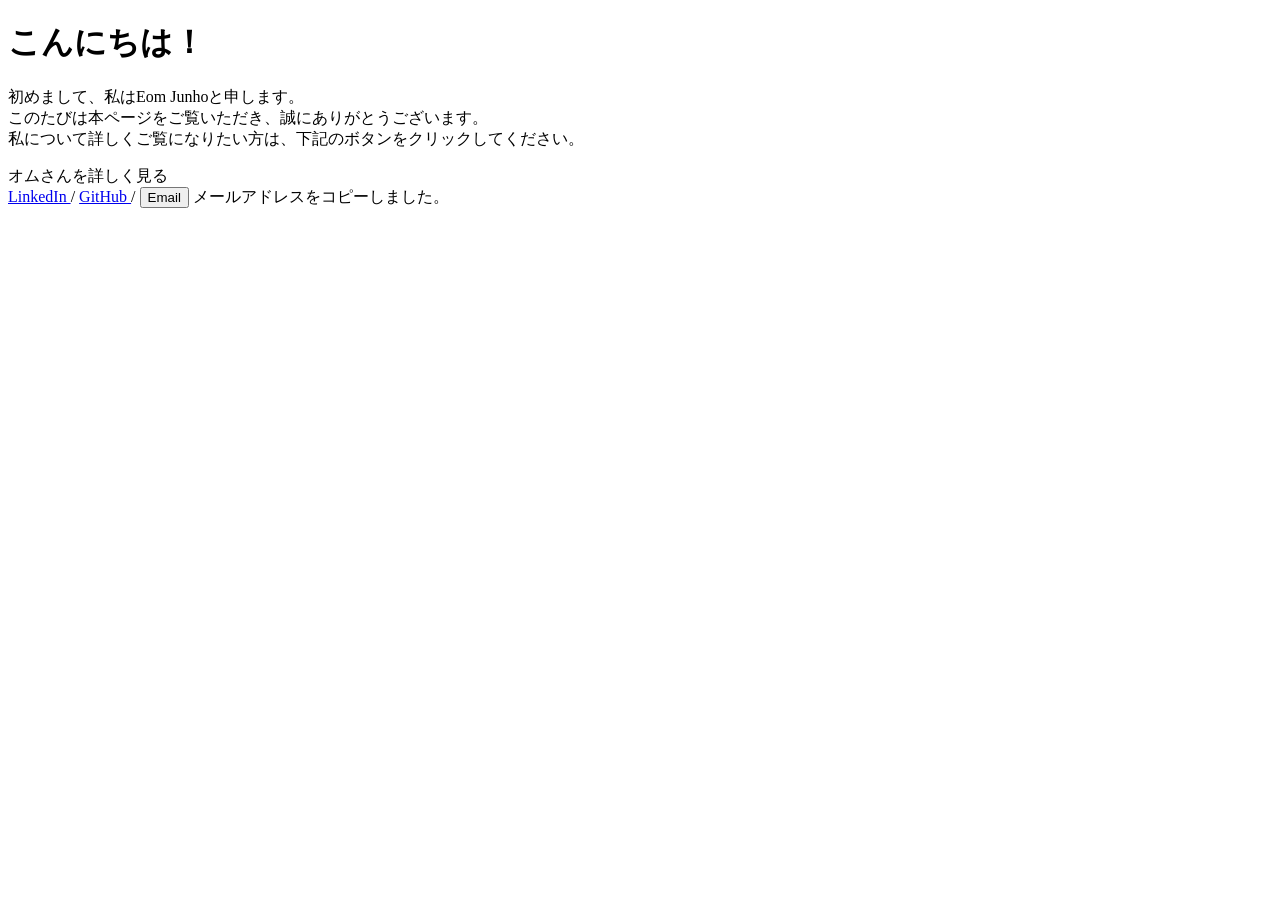
<file: src/main/resources/templates/index.html>
<!DOCTYPE html>
<html lang="ja" xmlns:th="http://www.thymeleaf.org">
<head>
    <meta charset="UTF-8">
    <meta name="viewport" content="width=device-width, initial-scale=1.0">
    <title>初期ページ</title>

    <link rel="stylesheet" th:href="@{/css/style.css}">
</head>
<body>
<div class="top-page">

    <!-- メイン表示エリア -->
    <main class="hero">
        <div class="hero-content">

            <h1 class="hero-title">
                こんにちは！
            </h1>

            <p class="hero-message">
                初めまして、私はEom Junhoと申します。<br>
                このたびは本ページをご覧いただき、誠にありがとうございます。<br>
                私について詳しくご覧になりたい方は、下記のボタンをクリックしてください。
            </p>

            <a class="hero-button" th:href="@{/about}">
                オムさんを詳しく見る
            </a>

        </div>
    </main>

    <!-- 外部リンクエリア -->
    <footer class="top-footer">
        <a href="https://www.linkedin.com/in/junho-eom-70b47b367/" target="_blank" rel="noopener noreferrer">
            LinkedIn
        </a>

        <span class="footer-separator">/</span>

        <a href="https://github.com/Eom-JH" target="_blank" rel="noopener noreferrer">
            GitHub
        </a>

        <span class="footer-separator">/</span>
        <button type="button"
                class="footer-link-button"
                id="copyEmailButton"
                data-email="djawnsgh537@gmail.com">
            Email
        </button>

        <span class="copy-message" id="copyMessage">
            メールアドレスをコピーしました。
        </span>
    </footer>

</div>

<!-- メインスクリプト -->
<script th:src="@{/js/main.js}"></script>

</body>
</html>
</file>
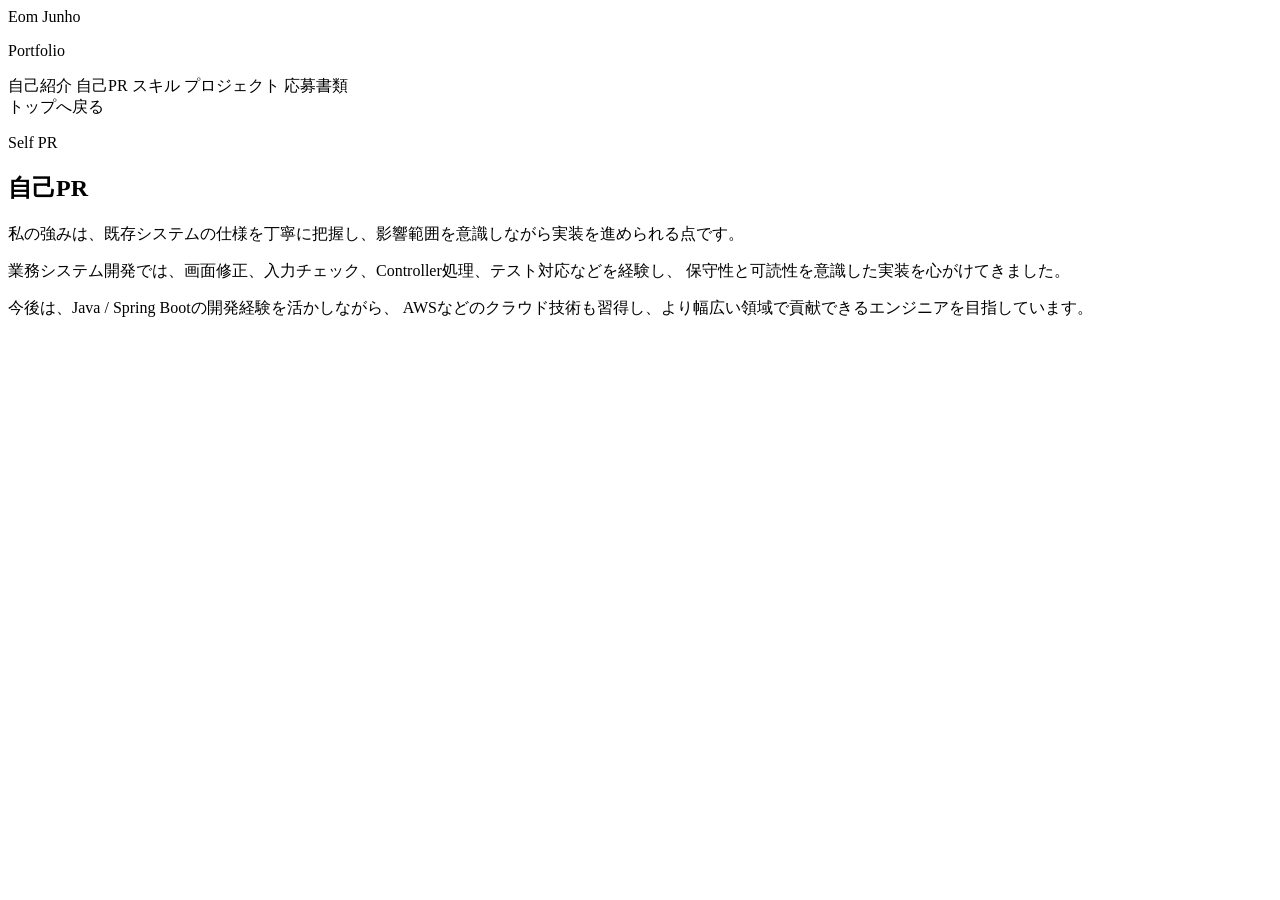
<file: src/main/resources/templates/details/pr.html>
<!DOCTYPE html>
<html lang="ja" xmlns:th="http://www.thymeleaf.org">
<head>
    <meta charset="UTF-8">
    <meta name="viewport" content="width=device-width, initial-scale=1.0">
    <title>自己PR | Eom Junho Portfolio</title>
    <link rel="stylesheet" th:href="@{/css/style.css}">
</head>
<body>
<div class="detail-page">

    <aside class="side-bar">
        <div class="side-title">
            <a th:href="@{/}">Eom Junho</a>
            <p>Portfolio</p>
        </div>

        <nav class="side-nav">
            <a th:href="@{/about}">自己紹介</a>
            <a class="active" th:href="@{/pr}">自己PR</a>
            <a th:href="@{/skills}">スキル</a>
            <a th:href="@{/projects}">プロジェクト</a>
            <a th:href="@{/documents}">応募書類</a>
        </nav>

        <div class="side-footer">
            <a th:href="@{/}">トップへ戻る</a>
        </div>
    </aside>

    <main class="detail-content">
        <section class="content-card">
            <p class="content-label">Self PR</p>

            <h1>自己PR</h1>

            <p>
                私の強みは、既存システムの仕様を丁寧に把握し、影響範囲を意識しながら実装を進められる点です。
            </p>

            <p>
                業務システム開発では、画面修正、入力チェック、Controller処理、テスト対応などを経験し、
                保守性と可読性を意識した実装を心がけてきました。
            </p>

            <p>
                今後は、Java / Spring Bootの開発経験を活かしながら、
                AWSなどのクラウド技術も習得し、より幅広い領域で貢献できるエンジニアを目指しています。
            </p>
        </section>
    </main>

</div>
</body>
</html>
</file>
